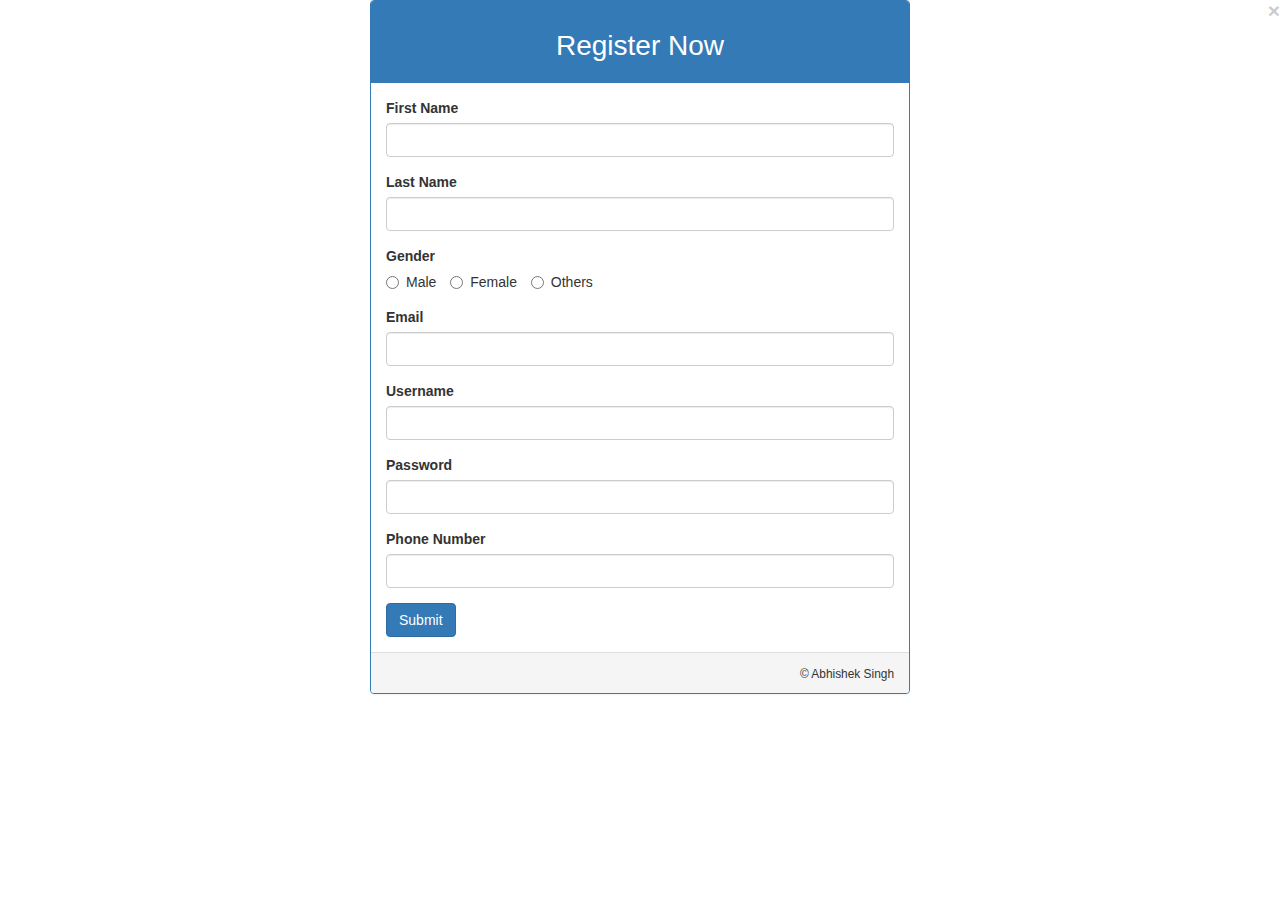
<file: firstregistration.html>
<!DOCTYPE html>
<html>
  <head>
    <title>Register Now</title>
    <link rel="stylesheet" type="text/css" href="firstregistration.css" />
  </head>
  <body>
    <div class="container">
      <div class="row col-md-6 col-md-offset-3">
        <div class="panel panel-primary">
          <div class="panel-heading text-center">
            <h1>Register Now</h1>
          </div>
          <div class="panel-body">
            <form action="connect.php" method="POST">
              <div class="form-group">
                <label for="firstName">First Name</label>
                <input
                  type="text"
                  class="form-control"
                  id="firstName"
                  name="firstName"
                />
              </div>
              <div class="form-group">
                <label for="lastName">Last Name</label>
                <input
                  type="text"
                  class="form-control"
                  id="lastName"
                  name="lastName"
                />
              </div>
              <div class="form-group">
                <label for="gender">Gender</label>
                <div>
                  <label for="male" class="radio-inline"
                    ><input
                      type="radio"
                      name="gender"
                      value="m"
                      id="male"
                    />Male</label
                  >
                  <label for="female" class="radio-inline"
                    ><input
                      type="radio"
                      name="gender"
                      value="f"
                      id="female"
                    />Female</label
                  >
                  <label for="others" class="radio-inline"
                    ><input
                      type="radio"
                      name="gender"
                      value="o"
                      id="others"
                    />Others</label
                  >
                </div>
              </div>
              <div class="form-group">
                <label for="email">Email</label>
                <input
                  type="text"
                  class="form-control"
                  id="email"
                  name="email"
                />
              </div>

              
              <div class="form-group">
                <label for="username">Username</label>
                <input
                  type="username"
                  class="form-control"
                  id="username"
                  name="username"/>
              </div>






              <div class="form-group">
                <label for="password">Password</label>
                <input
                  type="password"
                  class="form-control"
                  id="password"
                  name="password"/>
              </div>
              <div class="form-group">
                <label for="number">Phone Number</label>
                <input
                  type="number"
                  class="form-control"
                  id="number"
                  name="number1"
                />
              </div>
              <input type="submit" class="btn btn-primary" />
            </form>
          </div>
          <div class="panel-footer text-right">
            <small>&copy; Abhishek Singh</small>
          </div>
        </div>
      </div>
    </div>
    <div class="toast" role="alert" aria-live="assertive" aria-atomic="true">
    <button type="button" class="ml-2 mb-1 close" data-dismiss="toast" aria-label="Close">
      <span aria-hidden="true">&times;</span>
    </button>
  </div>
</div>
  </body>
</html>
</file>
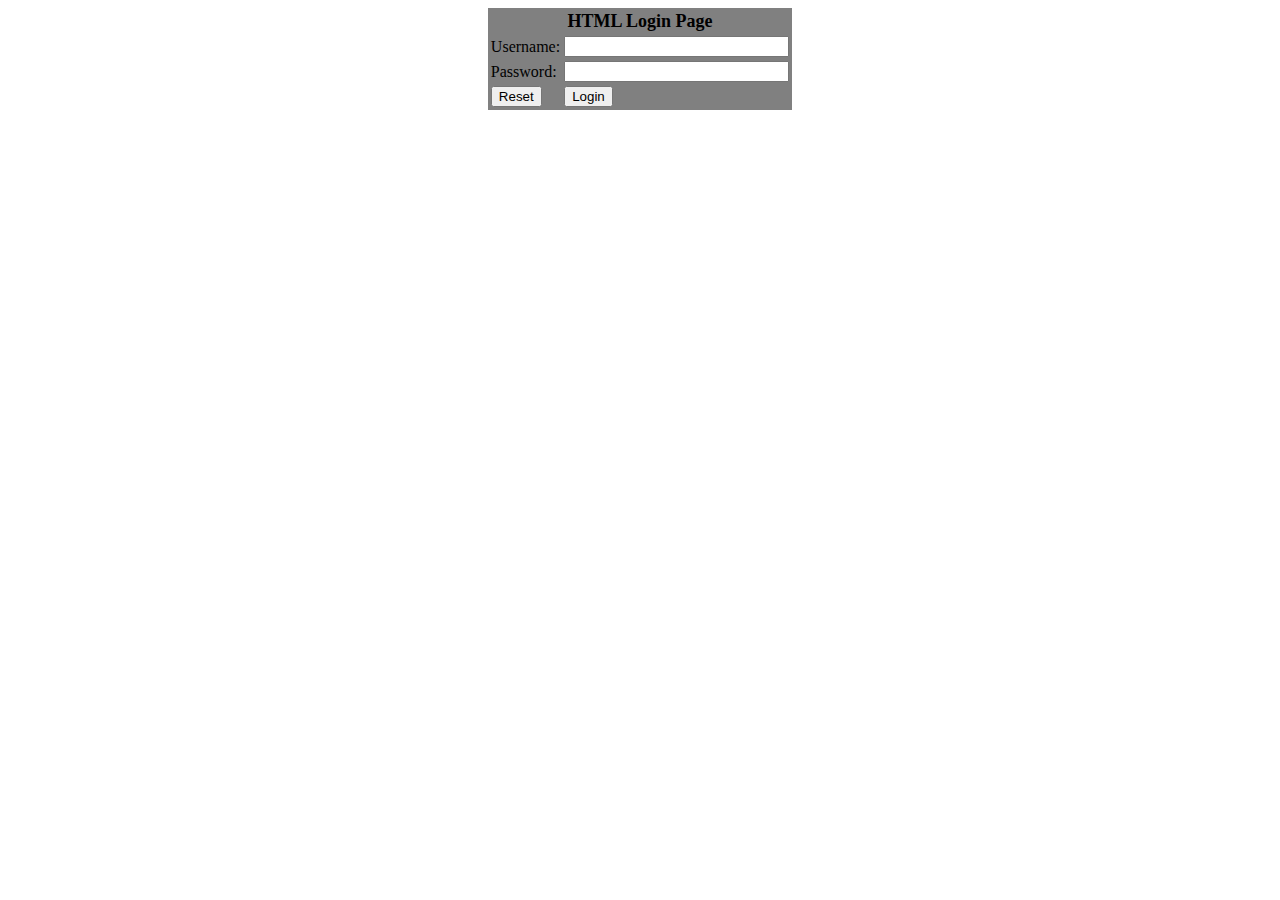
<file: loginn.html>
<html>
<head>
<title>Login Page</title>
</head>
<body>
<form name="loginForm" method="post" action="connect.php">
<table width="20%" bgcolor="grey" align="center">

<tr>
<td colspan=2><center><font size=4><b>HTML Login Page</b></font></center></td>
</tr>

<tr>
<td>Username:</td>
<td><input type="text" size=25 name="userid"></td>
</tr>

<tr>
<td>Password:</td>
<td><input type="Password" size=25 name="pwd"></td>
</tr>

<tr>
<td ><input type="Reset"></td>
<td><input type="submit" onclick="return check(this.form)" value="Login" ></td>
</tr>

</table>
</form>
<script language="javascript">
function check(form)
{

if(form.userid.value == "abhishek" && form.pwd.value == "abhishek")
{
	return true;
}
else
{
	alert("Error Password or Username")
	return false;
}
}
</script>

</body>
</html>
</file>
